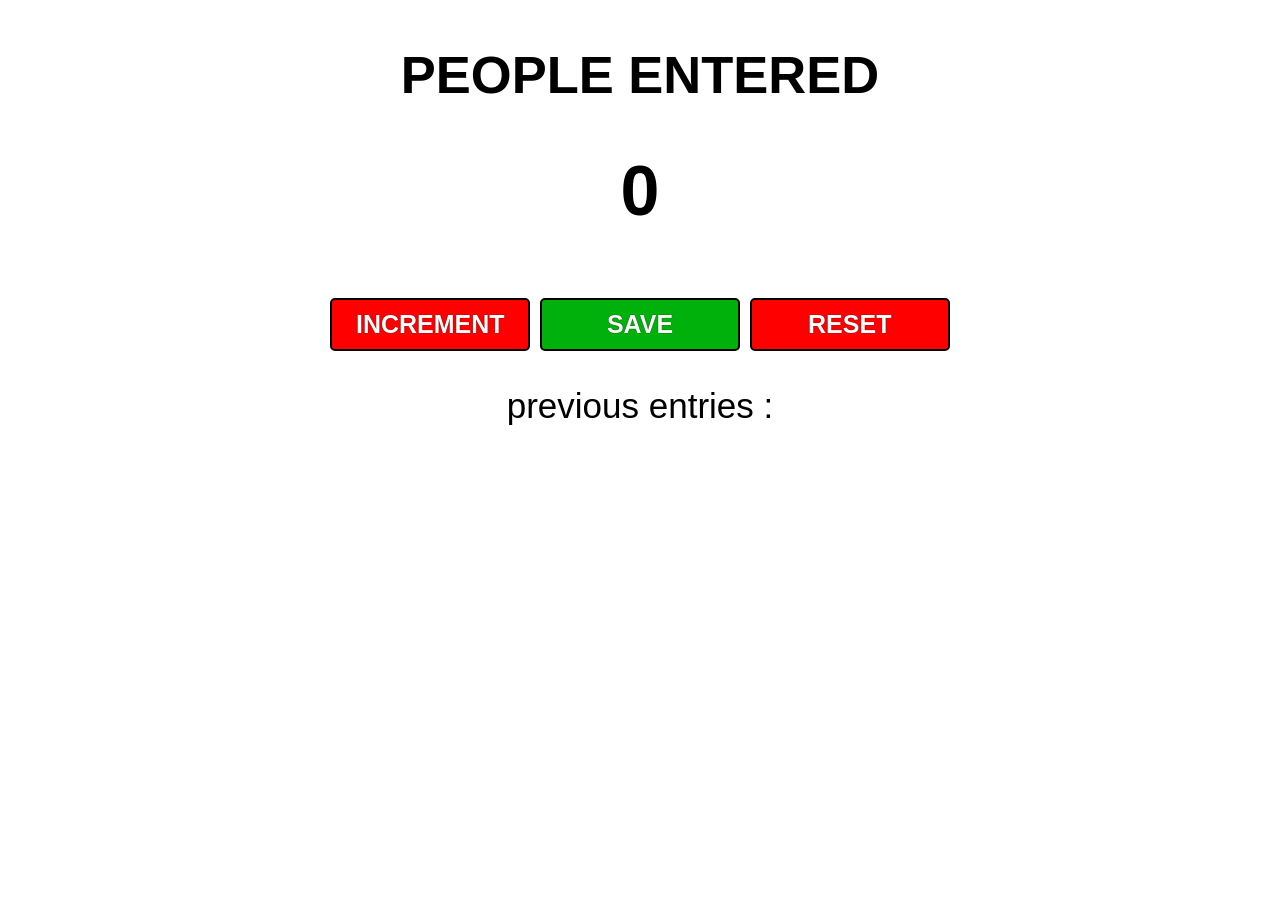
<file: index.html>
<!DOCTYPE html>
<html>
    <link rel="stylesheet" href="count.css" />
</html>
<body>
    <h2>PEOPLE ENTERED</h2>
    <h1 id="count-el">0</h1>
    <button id="increment-btn" onclick="increment()">INCREMENT</button>
    <button id="save-btn" onclick="save()">SAVE</button>
    <button id="reset-btn" onclick="reset()">RESET</button>
    <p>previous entries :<span id="save-el"></span></p>
    <script src="count.js"></script>

</body>
</file>
<file: count.css>
body {
    text-align: center;
    font-size: 35px;
    margin-top: 0px;
    margin-bottom: 20px;
    font-family: 'Franklin Gothic Medium', 'Arial Narrow', Arial, sans-serif;
}
button{
    margin-top: 20px;
    color: white;
    width: 200px;
    padding: 10px 0px;
    font-size: 25px;
    font-weight: bold;
    border: 2px solid black;
    border-radius: 5px;
    text-shadow: 0px 0px 1px rgb(5, 4, 4);
}
#increment-btn {
    background-color: red;
}
#save-btn {
    background-color: rgb(0, 177, 12);
}
#reset-btn {
    background-color: red;
}
</file>
